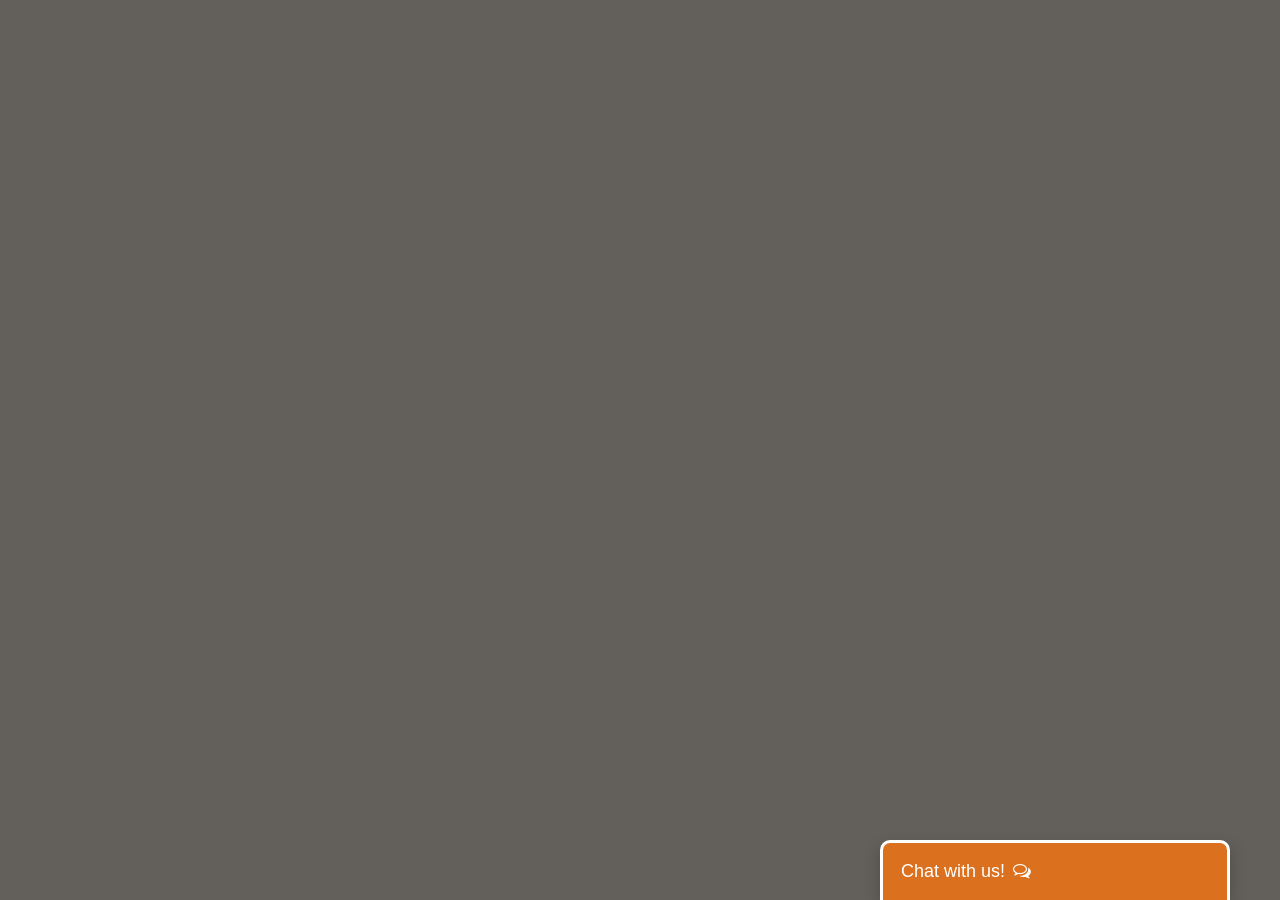
<file: group5/mindworxChatbox/index.html>
﻿<!DOCTYPE html>
<html lang="en">

<head>
    <meta charset="UTF-8">
    <meta http-equiv="X-UA-Compatible" content="IE=edge">
    <meta name="viewport" content="width=device-width, initial-scale=1.0">
    <title>Chat Bot</title>

    <link rel="stylesheet" href="static/css/chat.css">
    <link rel="stylesheet" href="static/css/home.css">
    <link rel="stylesheet" href="https://cdnjs.cloudflare.com/ajax/libs/font-awesome/4.7.0/css/font-awesome.min.css">

</head>

<body>
    <!-- CHAT BAR BLOCK -->
    <div class="chat-bar-collapsible">
        <button id="chat-button" type="button" class="collapsible">Chat with us!
            <i id="chat-icon" style="color: #fffefc;" class="fa fa-fw fa-comments-o"></i>
        </button>

        <div class="content">
            <div class="full-chat-block">
                <!-- Message Container -->
                <div class="outer-container">
                    <div class="chat-container">
                        <!-- Messages -->
                        <div id="chatbox">
                            <h5 id="chat-timestamp"></h5>
                            <p id="botStarterMessage" class="botText"><span>Loading...</span></p>
                        </div>

                        <!-- User input box -->
                        <div class="chat-bar-input-block">
                            <div id="userInput">
                                <input id="textInput" class="input-box" type="text" name="msg"
                                    placeholder="Tap 'Enter' to send a message">
                                <p></p>
                            </div>

                            <div class="chat-bar-icons">
                                <i id="chat-icon" style="color: crimson;" class="fa fa-fw fa-heart"
                                    onclick="heartButton()"></i>
                                <i id="chat-icon" style="color: #333;" class="fa fa-fw fa-send"
                                    onclick="sendButton()"></i>
                            </div>
                        </div>

                        <div id="chat-bar-bottom">
                            <p></p>
                        </div>

                    </div>
                </div>

            </div>
        </div>

    </div>

</body>
<script src="https://ajax.googleapis.com/ajax/libs/jquery/3.4.1/jquery.min.js"></script>
<script src="static/scripts/responses.js"></script>
<script src="static/scripts/chat.js"></script>

</html>
</file>
<file: group5/mindworxChatbox/static/css/chat.css>
.chat-bar-collapsible {
    position: fixed;
    bottom: 0;
    right: 50px;
    box-shadow: 0 8px 16px 0 rgba(0, 0, 0, 0.2);
}

.collapsible {
    background-color: rgb(219, 112, 31);
    color: white;
    cursor: pointer;
    padding: 18px;
    width: 350px;
    text-align: left;
    outline: none;
    font-size: 18px;
    border-radius: 10px 10px 0px 0px;
    border: 3px solid white;
    border-bottom: none;
}

.content {
    max-height: 0;
    overflow: hidden;
    transition: max-height 0.2s ease-out;
    background-color: #db701f;
}

.full-chat-block {
    width: 350px;
    background: white;
    text-align: center;
    overflow: auto;
    scrollbar-width: none;
    height: max-content;
    transition: max-height 0.2s ease-out;
}

.outer-container {
    min-height: 500px;
    bottom: 0%;
    position: relative;
}

.chat-container {
    max-height: 500px;
    width: 100%;
    position: absolute;
    bottom: 0;
    left: 0;
    scroll-behavior: smooth;
    hyphens: auto;
}

.chat-container::-webkit-scrollbar {
    display: none;
}

.chat-bar-input-block {
    display: flex;
    float: left;
    box-sizing: border-box;
    justify-content: space-between;
    width: 100%;
    align-items: center;
    background-color: rgb(235, 235, 235);
    border-radius: 10px 10px 0px 0px;
    padding: 10px 0px 10px 10px;
}

.chat-bar-icons {
    display: flex;
    justify-content: space-evenly;
    box-sizing: border-box;
    width: 25%;
    float: right;
    font-size: 20px;
}

#chat-icon:hover {
    opacity: .7;
}

/* Chat bubbles */

#userInput {
    width: 75%;
}

.input-box {
    float: left;
    border: none;
    box-sizing: border-box;
    width: 100%;
    border-radius: 10px;
    padding: 10px;
    font-size: 16px;
    color: #db701f;
    background-color: white;
    outline: none
}

.userText {
    color: white;
    font-family: Helvetica;
    font-size: 16px;
    font-weight: normal;
    text-align: right;
    clear: both;
}

.userText span {
    line-height: 1.5em;
    display: inline-block;
    background: #db701f;
    padding: 10px;
    border-radius: 8px;
    border-bottom-right-radius: 2px;
    max-width: 80%;
    margin-right: 10px;
    animation: floatup .5s forwards
}

.botText {
    color: #000;
    font-family: Helvetica;
    font-weight: normal;
    font-size: 16px;
    text-align: left;
}

    .botText span {
        line-height: 1.5em;
        display: inline-block;
        background: #e0e0e0;
        padding: 10px;
        border-radius: 8px;
        border-bottom-left-radius: 2px;
        max-width: 80%;
        margin-left: 10px;
        animation: floatup .5s forwards
    }

@keyframes floatup {
    from {
        transform: translateY(14px);
        opacity: .0;
    }
    to {
        transform: translateY(0px);
        opacity: 1;
    }
}

@media screen and (max-width:600px) {
    .full-chat-block {
        width: 100%;
        border-radius: 0px;
    }
    .chat-bar-collapsible {
        position: fixed;
        bottom: 0;
        right: 0;
        width: 100%;
    }
    .collapsible {
        width: 100%;
        border: 0px;
        border-top: 3px solid white;
        border-radius: 0px;
    }
}
</file>
<file: group5/mindworxChatbox/static/css/home.css>
html {
    scroll-behavior: smooth;
    font-family: Helvetica, sans-serif, Arial;
}

body {
    margin: 0 auto;
    background-color: #635f5b;
}
</file>
